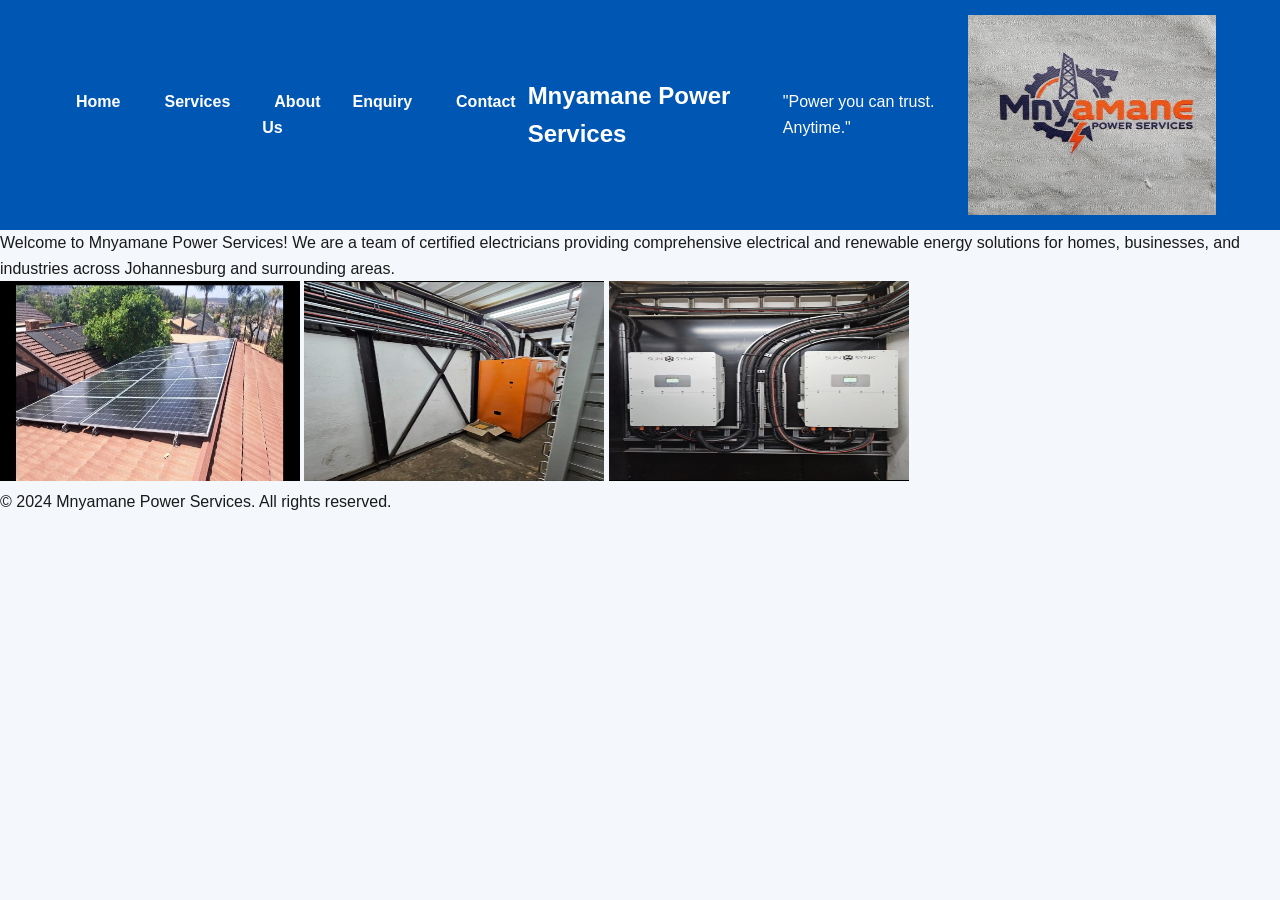
<file: index.html>
<!DOCTYPE html>
<html lang="en">
<head>
    <meta charset="UTF-8">
    <meta name="viewport" content="width=device-width, initial-scale=1.0">
    <link rel="stylesheet" href="css/style.css">
    <title>Home page</title>
    
</head>
<body>
    <header>
        <main>
        <nav>
            
            <ul>
                <li><a href="index.html" class="active">Home</a></li>
                <li><a href="service.html">Services</a></li>
                <li><a href="about.html ">About Us</a></li>
                <li><a href="enquiry.html">Enquiry</a></li>
                <li><a href="contact.html">Contact</a></li>
                </ul>
        </nav>
    </main>
        <h2>Mnyamane Power Services</h2>
        <p>"Power you can trust. Anytime."</p>
        <img src="images/logo.jpeg" alt="logo" width="300" height="200">
    </header>
    <p>Welcome to Mnyamane Power Services! We are a team of certified electricians providing comprehensive electrical and renewable energy solutions for homes, businesses, and industries across Johannesburg and surrounding areas.</p>
    <img src="images/house solar.jpeg" alt="solar panels" width="300" height="200">
    <img src="images/business cable two.jpeg" alt="business cable two" width="300" height="200">
    <img src="images/inventor 2.jpeg" alt="inventor 2" width="300" height="200">
    
<main>
    <footer>
        &copy; 2024 Mnyamane Power Services. All rights reserved.
    </footer>
</main>

    
</body>
</html>
</file>
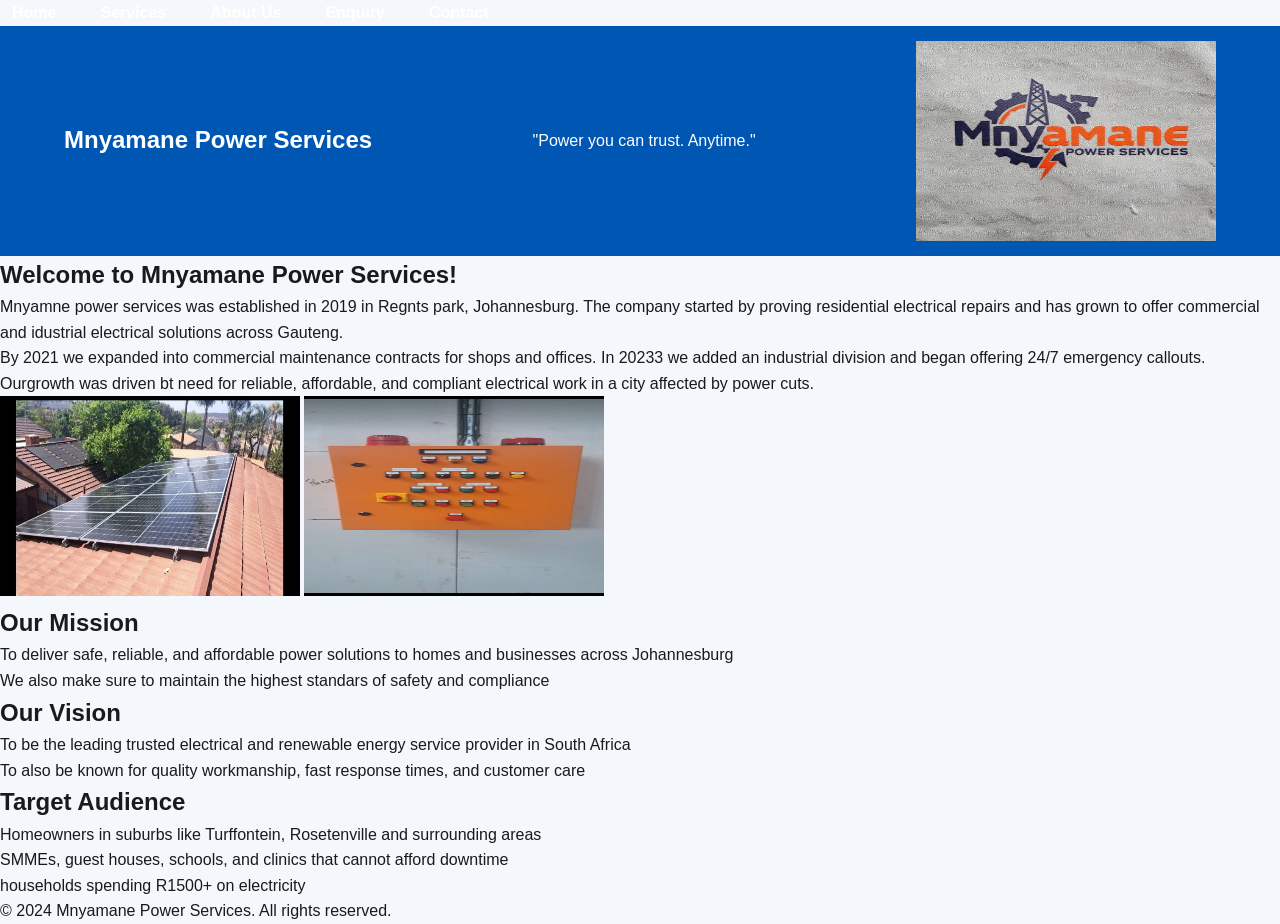
<file: about.html>
<!DOCTYPE html>
<html lang="en">
<head>
    <meta charset="UTF-8">
    <meta name="viewport" content="width=device-width, initial-scale=1.0">
    <link rel="stylesheet" href="css/style.css">
    <title>About us Mnyamane Power Services</title>
</head>
<body>
    <main>
        <nav>
            
            <ul>
                <li><a href="index.html">Home</a></li>
                <li><a href="service.html">Services</a></li>
                <li><a href="about.html">About Us</a></li>
                <li><a href="enquiry.html">Enquiry</a></li>
                <li><a href="contact.html">Contact</a></li>
                
            </ul>
        </nav>
    </main>

    <header>
        <h2>Mnyamane Power Services</h2>
        <p>"Power you can trust. Anytime."</p>
        <img src="images/logo.jpeg" alt="logo" width="300" height="200"> 
        
       
    </header>
   <h2>Welcome to Mnyamane Power Services!</h2> 
    <p>Mnyamne power services was established in 2019 in Regnts park, Johannesburg. The company started by proving residential electrical repairs and has grown to offer commercial and idustrial electrical solutions across Gauteng.</P>
<p>By 2021 we expanded into commercial maintenance contracts for shops and offices. In 20233 we added an industrial division and began offering 24/7 emergency callouts. Ourgrowth was driven bt need for reliable, affordable, and compliant electrical work in a city affected by power cuts.</p>
<img src="images/house solar.jpeg" alt="solar panels" width="300" height="200">
<img src="images/invetor.jpeg" alt="inverter" width="300" height="200">
<h2>Our Mission</h2>
<ul>
    <li>To deliver safe, reliable, and affordable power solutions to homes and businesses across Johannesburg</li>
    <li>We also make sure to maintain the highest standars of safety and compliance</li>
</ul>

<h2>Our Vision</h2>
<ul>
    <li>To be the leading trusted electrical and renewable energy service provider in South Africa</li>
    <li>To also be known for quality workmanship, fast response times, and customer care</li>
    </ul>
    <h2>Target Audience</h2>
    <ul>
        <li>Homeowners in suburbs like Turffontein, Rosetenville and surrounding areas</li>
        <li>SMMEs, guest houses, schools, and clinics that cannot afford downtime</li>
        <li>households spending R1500+ on electricity</li>
    </ul>
 <main>
    <footer>
        &copy; 2024 Mnyamane Power Services. All rights reserved.
    </footer>
 </main>
    
</body>
</html>
</file>
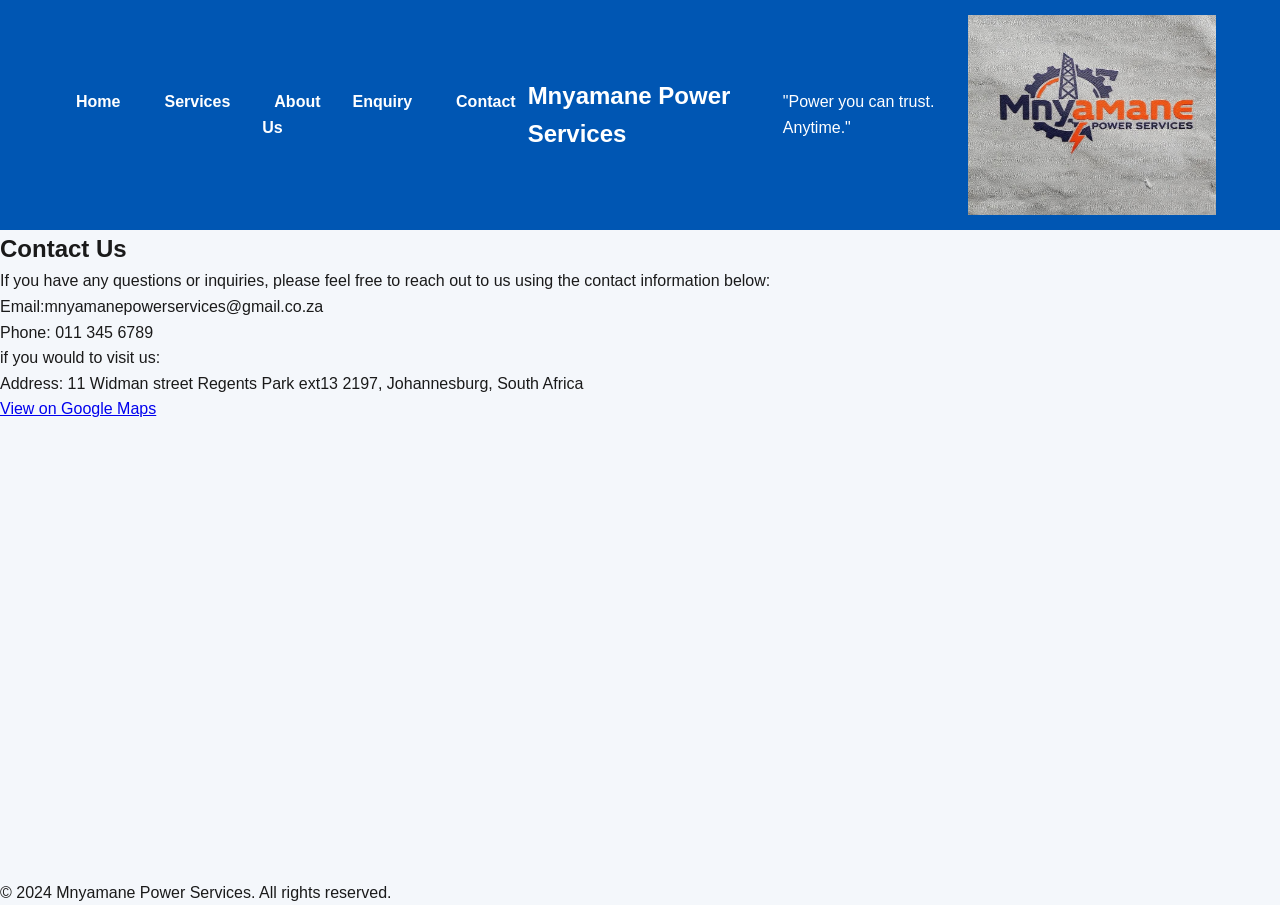
<file: contact.html>
<!DOCTYPE html>
<html lang="en">
<head>
    <meta charset="UTF-8">
    <meta name="viewport" content="width=device-width, initial-scale=1.0">
    <link rel="stylesheet" href="css/style.css">
    <title>Contact Us</title>
</head>
<body>
    <header>
        <main>
        <nav>
            
            <ul>
                <li><a href="index.html">Home</a></li>
                <li><a href="service.html">Services</a></li>
                <li><a href="about.html " class="active">About Us</a></li>
                <li><a href="enquiry.html">Enquiry</a></li>
                <li><a href="contact.html">Contact</a></li>
               
            </ul>
        </nav>
    </main>

        <h2>Mnyamane Power Services</h2>
        <p>"Power you can trust. Anytime."</p>
        <img src="images/logo.jpeg" alt="logo" width="300" height="200"> 
    </header>
    <h2>Contact Us</h2>
    <p>If you have any questions or inquiries, please feel free to reach out to us using the contact information below:</p>
    <ul>
        <li>Email:mnyamanepowerservices@gmail.co.za</li>
        <li>Phone: 011 345 6789</li>
    </ul>
    <p>if you would to visit us:</p>
    <ul>
        <li>Address: 11 Widman street Regents Park ext13 2197, Johannesburg, South Africa</li>
        <li><a href="https://www.google.com/maps/place/11+Widman+St,+Regents+Park,+Johannesburg+South,+2197/@-26.2348949,28.0635355,17z" target="_blank">View on Google Maps</a></li>
         </ul>
         <main>
           <iframe src="https://www.google.com/maps/embed?pb=!1m18!1m12!1m3!1d3578.824393191541!2d28.063535474545983!3d-26.234894877057638!2m3!1f0!2f0!3f0!3m2!1i1024!2i768!4f13.1!3m3!1m2!1s0x1e950e557a18adbf%3A0xa564b555aa02fced!2s11%20Widman%20St%2C%20Regents%20Park%2C%20Johannesburg%20South%2C%202197!5e0!3m2!1sen!2sza!4v1786644314974!5m2!1sen!2sza" width="600" height="450" style="border:0;" allowfullscreen="" loading="lazy" referrerpolicy="strict-origin-when-cross-origin"></iframe>
    <footer>
        &copy; 2024 Mnyamane Power Services. All rights reserved.
    </footer>
</main>

</body>
</html>
</file>
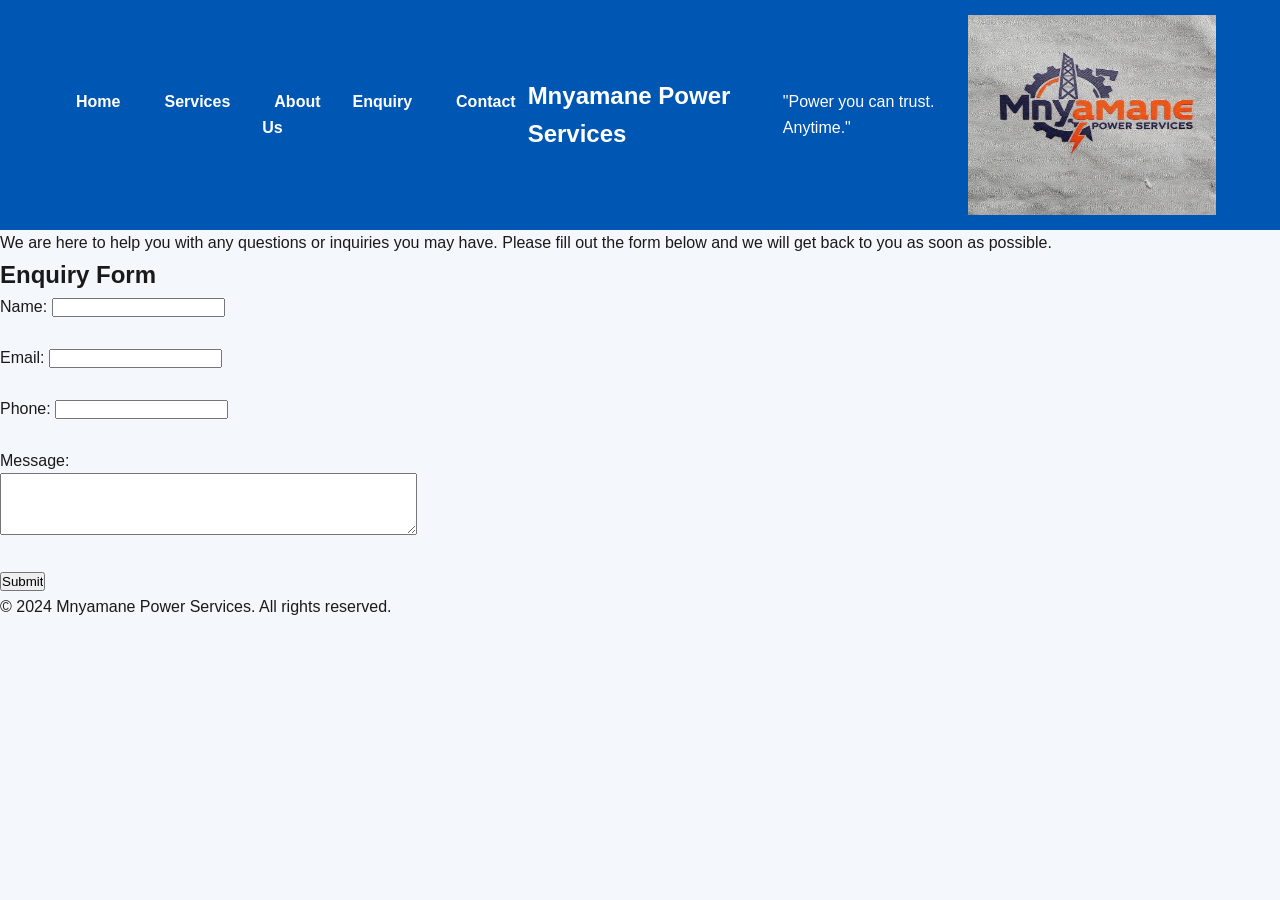
<file: enquiry.html>
<!DOCTYPE html>
<html lang="en">
<head>
    <meta charset="UTF-8">
    <meta name="viewport" content="width=device-width, initial-scale=1.0">
    <link rel="stylesheet" href="css/style.css">
    <title>inquiries</title>
</head>
<body>
    <header>
        <main>
        <nav>
            
            <ul>
                <li><a href="index.html">Home</a></li>
                <li><a href="service.html">Services</a></li>
                <li><a href="about.html " class="active">About Us</a></li>
                <li><a href="enquiry.html">Enquiry</a></li>
                <li><a href="contact.html">Contact</a></li>
                
            </ul>
        </nav>
    </main>

        <h2>Mnyamane Power Services</h2>
        <p>"Power you can trust. Anytime."</p>
        <img src="images/logo.jpeg" alt="logo" width="300" height="200">
    </header>
    <p> We are here to help you with any questions or inquiries you may have. Please fill out the form below and we will get back to you as soon as possible.</p>
    <h2>Enquiry Form</h2>   
    <form action="submit_enquiry.php" method="post">
        <label for="name">Name:</label>
        <input type="text" id="name" name="name" required><br><br>

        <label for="email">Email:</label>
        <input type="email" id="email" name="email" required><br><br>

        <label for="phone">Phone:</label>
        <input type="tel" id="phone" name="phone"><br><br>

        <label for="message">Message:</label><br>
        <textarea id="message" name="message" rows="4" cols="50" required></textarea><br><br>

        <input type="submit" value="Submit">
    
</body>
<main>
    <footer>
        &copy; 2024 Mnyamane Power Services. All rights reserved.
    </footer>
</main>
</html>
</file>
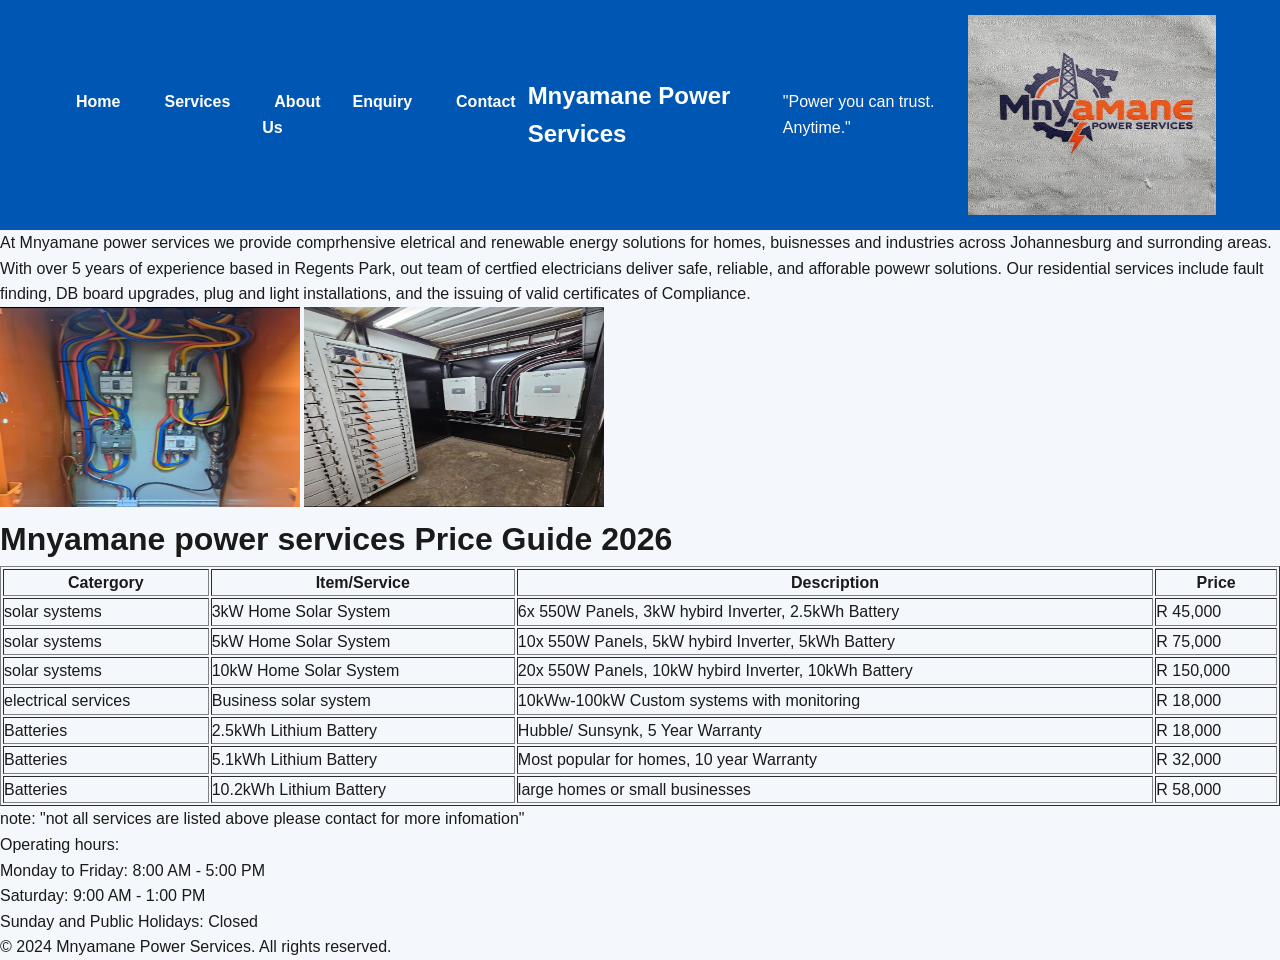
<file: service.html>
<!DOCTYPE html>
<html lang="en">
<head>
    <meta charset="UTF-8">
    <meta name="viewport" content="width=device-width, initial-scale=1.0">
    <link rel="stylesheet" href="css/style.css">
    <title>Services</title>

</head>
<body>
    <header>
        <main>
        <nav>
         <ul>
            <li><a href="index.html">Home</a></li>
                <li><a href="service.html">Services</a></li>
                <li><a href="about.html" class="active">About Us</a></li>
                <li><a href="enquiry.html">Enquiry</a></li>
                <li><a href="contact.html">Contact</a></li>
                
            </ul>
        </nav>
    </main>

        <h2> Mnyamane Power Services</h2>
        <p>"Power you can trust. Anytime."</p>
        <img src="images/logo.jpeg" alt="logo" width="300" height="200">
    </header>
    <p> At Mnyamane power services we provide comprhensive eletrical and renewable energy solutions for homes, buisnesses and industries across Johannesburg and surronding areas. With over 5 years of experience based in Regents Park, out team of certfied electricians deliver safe, reliable, and afforable powewr solutions. Our residential services include fault finding, DB board upgrades, plug and light installations, and the issuing of valid certificates of Compliance.</p>
    <image src="images/cables.jpeg" alt="cables" width="300" height="200">
        <image src="images/business cables.jpeg" alt="business cables" width="300" height="200">
            
            <h1> Mnyamane power services Price Guide 2026</h1>
            <table border ="1" width="100%">
                
                <tr> <th>Catergory</th> <th>Item/Service</th> <th>Description</th> <th>Price</th> </tr>
                <tr> <td>solar systems</td> <td> 3kW Home Solar System</td> <td>6x 550W Panels, 3kW hybird Inverter, 2.5kWh Battery</td> <td> R 45,000</td> </tr>
                <tr> <td>solar systems</td> <td> 5kW Home Solar System</td> <td>10x 550W Panels, 5kW hybird Inverter, 5kWh Battery</td> <td> R 75,000</td> </tr>
                <tr> <td>solar systems</td> <td> 10kW Home Solar System</td> <td>20x 550W Panels, 10kW hybird Inverter, 10kWh Battery</td> <td> R 150,000</td> </tr>
                <tr> <td>electrical services</td> <td>Business solar system</td> <td>10kWw-100kW Custom systems with monitoring</td> <td> R 18,000</td> </tr>
                <tr> <td>Batteries</td> <td>2.5kWh Lithium Battery</td> <td>Hubble/ Sunsynk, 5 Year Warranty</td> <td> R 18,000</td> </tr>
                <tr> <td>Batteries</td> <td>5.1kWh Lithium Battery</td> <td>Most popular for homes, 10 year Warranty</td> <td> R 32,000</td> </tr>
                <tr> <td>Batteries</td> <td>10.2kWh Lithium Battery</td> <td> large homes or small businesses</td> <td> R 58,000</td> </tr>
            </table>
            <p>note: "not all services are listed above please contact for more infomation"</p>
</body>
<p> Operating hours:</p>
<ul>
    
    <li>Monday to Friday: 8:00 AM - 5:00 PM</li>
    <li>Saturday: 9:00 AM - 1:00 PM</li>
    <li>Sunday and Public Holidays: Closed</li>
</ul>
<main>
    <footer>
        &copy; 2024 Mnyamane Power Services. All rights reserved.
    </footer>
</main>
</html>
</file>
<file: css/style.css>
*{
  margin: 0;
  padding: 0;
  box-sizing: border-box;
  font-family: Arial, sans-serif;
}
:root{
  --blue: #0056b3;
  --yellow: #ffcc00;
  --white: #ffffff;
  --dark: #1a1a1a;
  --light: #f4f7fb;
}

body{
  color: var(--dark);
  background-color: var(--light);
  line-height: 1.6;
}

header{
  background: var(--blue);
  color: var(--white);
  padding: 15px 5%;
  display: flex;
  justify-content: space-between;
  align-items: center;
  position: sticky;
  top: 0;
  z-index: 100;
}
header h1{ font-size: 24px; }
nav ul{
  list-style: none;
  display: flex;
  gap: 20px;
}
nav ul li a{
  color: var(--white);
  text-decoration: none;
  font-weight: bold;
  padding: 8px 12px;
  border-radius: 20px;
  transition: all 0.3s ease;
}
nav ul li a:hover{
  background: var(--yellow);
  color: var(--dark);
}
.hero{
  display: flex;
  justify-content: space-between;
  align-items: center;
  padding: 60px 5%;
  background: var(--white);
}
.hero h2{ font-size: 40px; color: var(--blue); }
.hero p{ margin: 10px 0 20px; }

.services-grid{
  display: grid;
  grid-template-columns: repeat(3, 1fr);
  gap: 20px;
  padding: 40px 5%;
}
.service-card{
  background: var(--white);
  color: var(--dark);
  border: 2px solid transparent;
  border-left: 6px solid var(--blue);
  border-radius: 25px;
  padding: 25px;
  box-shadow: 0 8px 25px rgba(0, 86, 179, 0.1);
  transition: all 0.3s ease;
}
.service-card:hover{
  transform: translateY(-8px);
  box-shadow: 0 12px 30px rgba(0, 86, 179, 0.2);
}
.service-card:focus{ outline: 3px solid var(--yellow); }
.service-card:active{ transform: scale(0.97); }

.btn{
  background-color: var(--blue);
  color: var(--white);
  border: 2px solid var(--white);
  padding: 14px 32px;
  border-radius: 50px;
  text-decoration: none;
  display: inline-block;
  box-shadow: 0 6px 15px rgba(0, 86, 179, 0.3);
  transition: all 0.3s ease;
}
.btn:hover{ background-color: var(--yellow); color: var(--dark); border-color: var(--yellow); }
.btn:focus{ outline: 3px solid var(--dark); }
.btn:active{ transform: scale(0.95); }
.about us -page nav ul li a {
  color: hotpink;
}
/* ===== RESPONSIVE VIEWS - DO NOT DELETE ABOVE CODE ===== */

/* TABLET VIEW - iPad, etc (768px and below) */
@media (max-width: 768px) {
  header {
    flex-direction: column;
    text-align: center;
    gap: 10px;
  }
  nav ul {
    flex-wrap: wrap;
    justify-content: center;
    gap: 10px;
  }
  .hero {
    flex-direction: column;
    text-align: center;
    padding: 40px 5%;
  }
  .hero h2 {
    font-size: 32px;
  }
  .services-grid {
    grid-template-columns: repeat(2, 1fr); /* 2 cards per row on tablet */
  }
}


@media (max-width: 480px) {
  header h1, header h2 {
    font-size: 20px;
  }
  nav ul {
    flex-direction: column; 
    width: 100%;
  }
  nav ul li {
    width: 100%;
    text-align: center;
  }
  nav ul li a {
    display: block;
    width: 100%;
    color: hotpink; 
  }
  .hero h2 {
    font-size: 24px;
  }
  .hero img {
    width: 100%;
    height: auto;
    margin-top: 20px;
  }
  .services-grid {
    grid-template-columns: 1fr;
    padding: 20px;
  }
}
</file>
